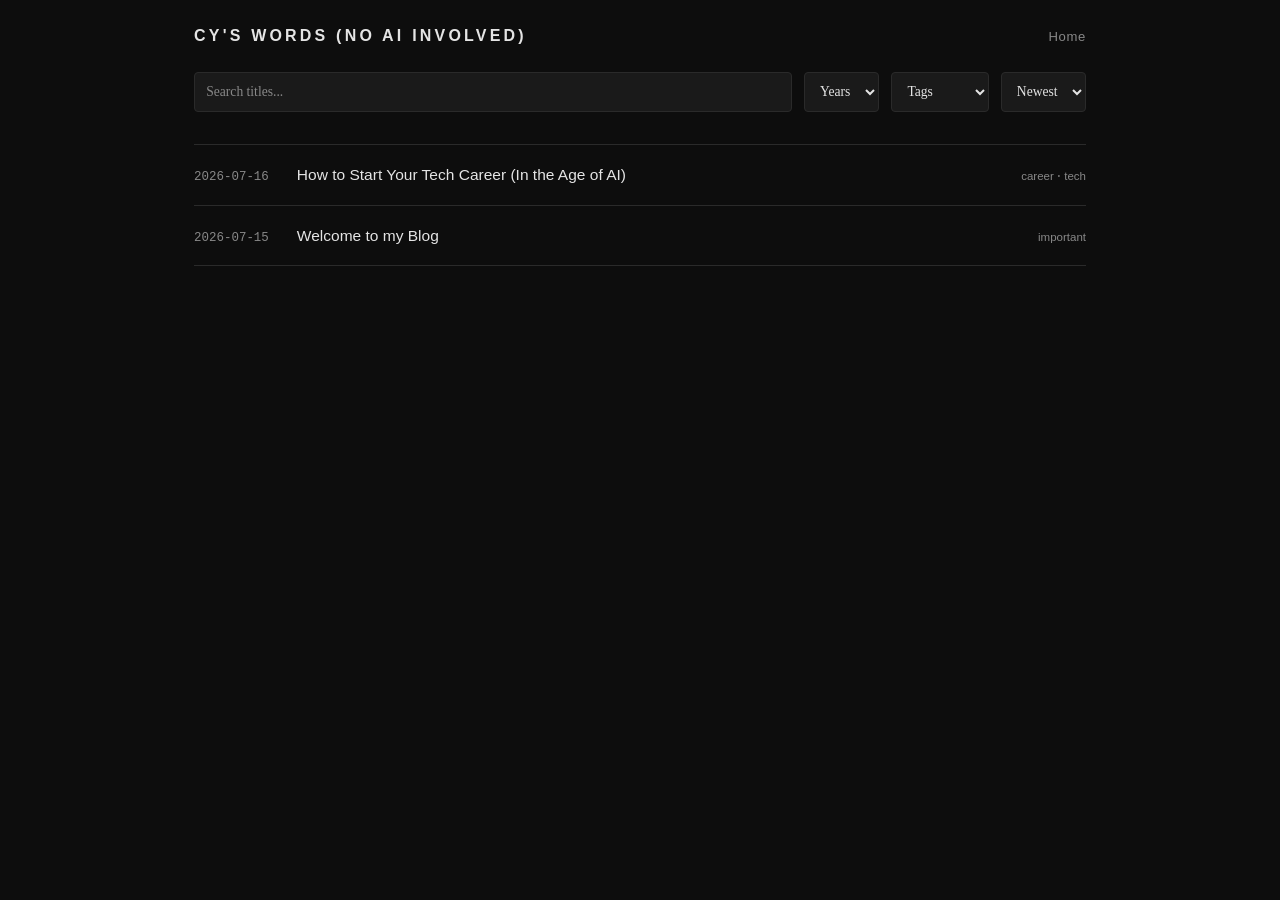
<file: index.html>
<!DOCTYPE html>
<html lang="en">
<head>
    <meta charset="UTF-8">
    <meta name="viewport" content="width=device-width, initial-scale=1.0">
    <title>Chenxi's Blog</title>
    <link rel="stylesheet" href="style.css">
</head>
<body>
    <header class="site-header">
        <div class="container">
            <a href="index.html" class="site-title">CY's Words (No AI Involved)</a>
            <nav><a href="index.html">Home</a></nav>
        </div>
    </header>
    
    <main class="container">
        <div class="controls">
            <input type="search" id="search" placeholder="Search titles..." autocomplete="off">
            <select id="year"><option value="">Years</option></select>
            <select id="tag"><option value="">Tags</option></select>
            <select id="sort">
                <option value="desc">Newest</option>
                <option value="asc">Oldest</option>
            </select>
        </div>
        <div class="post-list" id="post-list">
            <p class="loading">Loading posts...</p>
        </div>
    </main>
    
    <script src="engine.js"></script>
</body>
</html>
</file>
<file: style.css>
:root {
    /* Colour palette */
    --bg: #0d0d0d;
    --field: #1a1a1a;
    --border: #2a2a2a;
    --text: #e4e4e4;
    --muted: #888;
    --bright: #fff;

    /* Error state */
    --error: #ef9a9a;
    --error-border: #5c2c2c;
    --error-bg: #160a0a;

    /* Typography */
    --serif: Georgia, 'Times New Roman', serif;
    --ui: 'Segoe UI', sans-serif;
    --mono: 'Courier New', Courier, monospace;

    /* Layout */
    --page-width: 940px; /* header + list container width */
    --reading-width: 700px; /* post body measure */
    --radius: 4px;
}

*, *::before, *::after {
    box-sizing: border-box;
    margin: 0;
    padding: 0;
}

body {
    background: var(--bg);
    color: var(--text);
    font: 18px/1.75 var(--serif);
    min-height: 100vH;
    display: flex;
    flex-direction: column;
}

a {
    color: var(--text);
    text-decoration: none;
}

a:hover {
    color: var(--bright);
}

.container {
    max-width: var(--page-width);
    width: 100%;
    margin: 0 auto;
    padding: 0 1.5rem;
}

main {
    flex: 1;
    padding: 3rem 0;
}

/* Shared UI-font treatment */
.site-title, .site-header nav a, .post-item-title, .post-item-tags, .post-meta time, .tag, .error {
    font-family: var(--ui), serif;
}

/* Header */
.site-header {
    position: sticky;
    top: 0;
    z-index: 10;
    background: var(--bg);
    padding: 1.25rem 0;;
}

.site-header .container {
    display: flex;
    align-items: center;
    justify-content: space-between;
}

.site-title {
    font-size: 1rem;
    font-weight: 700;
    letter-spacing: .2em;
    text-transform: uppercase;
}

.site-title:hover {
    color: var(--bright);
}

.site-header nav a {
    font-size: .82rem;
    color: var(--muted);
    letter-spacing: .05em;;
}

.site-header nav a:hover {
    color: var(--text);
}

/* Controls (search / filter / sort) */
.controls {
    display: flex;
    gap: .75rem;
    flex-wrap: wrap;
    margin-bottom: 2rem;
}

.controls input, .controls select {
    font: inherit;
    font-size: .85rem;
    color: var(--text);
    background: var(--field);
    border: 1px solid var(--border);
    border-radius: var(--radius);
    padding: .45rem .7rem;
}

.controls input {
    flex: 1;
    min-width: 12rem;
}

.controls input::placeholder {
    color: var(--muted);
}

.controls input:focus, .controls select:focus {
    outline: none;
    border-color: var(--muted);
}

/* Post list (index) */
.post-list {
    border-top: 1px solid var(--border);
}

.post-item {
    display: flex;
    align-items: baseline;
    gap: 1.75rem;
    padding: 1rem 0;
    border-bottom: 1px solid var(--border);
    color: inherit;
}

.post-item-date {
    font-family: var(--mono);
    font-size: .78rem;
    color: var(--muted);
    flex-shrink: 0;
}

.post-item-title {
    flex: 1;
    font-size: .97rem;
}

.post-item-tags {
    font-size: .72rem;
    color: var(--muted);
    white-space: nowrap;
    flex-shrink: 0;
}

/* Post meta */
.post-meta {
    display: flex;
    align-items: center;
    gap: .6rem;
    flex-wrap: wrap;
    margin-bottom: .65rem;
}

.post-meta time {
    font-size: .72rem;
    color: var(--muted);
    letter-spacing: .04em;
}

.tag {
    font-size: .72rem;
    text-transform: uppercase;
    letter-spacing: .08em;
    color: var(--muted);
}

/* Single post */
.post-header {
    padding: 2.5rem 0 1.5rem;
    border-bottom: 1px solid var(--border);
    margin-bottom: 2.5rem;
}

.post-title {
    font-size: 2.8rem;
    font-weight: 400;
    line-height: 1.2;
    letter-spacing: -.02em;
    margin-top: 1rem;
}

/* Post body (rendered Markdown) */
.post-body {
    max-width: var(--reading-width);
}

.post-body h1, .post-body h2, .post-body h3 {
    font-weight: 400;
    line-height: 1.3;
    margin: 2.5rem 0 1rem;
}

.post-body h1 {
    font-size: 2rem;
}

.post-body h2 {
    font-size: 1.55rem;
    border-bottom: 1px solid var(--border);
    padding-bottom: .4rem;
}

.post-body h3 {
    font-size: 1.25rem;
}

.post-body p, .post-body ul, .post-body ol {
    margin-bottom: 1.5rem;
    text-align: justify;
}

.post-body ul, .post-body ol {
    margin-left: 1.75rem;
}

.post-body li {
    margin-bottom: .4rem;
}

.post-body a {
    text-decoration: underline;
    text-underline-offset: 3px;
}

.post-body strong {
    color: var(--bright);
    font-weight: 700;
}

.post-body blockquote {
    border-left: 3px solid var(--muted);
    margin: 2rem 0;
    padding-left: 1.5rem;
    font-style: italic;
    color: var(--muted);
}

/* Inline code - wraps on narrow screens so long tokens never overflow */
.post-body code {
    font-family: var(--mono);
    font-size: .85em;
    background: var(--field);
    border: 1px solid var(--border);
    border-radius: var(--radius);
    padding: .12em .4em;
    overflow-wrap: break-word;
    word-break: break-word;
}

/* Fenced code blocks - long lines scroll inside the block, not the page */
.post-body pre {
    background: var(--field);
    border: 1px solid var(--border);
    border-radius: var(--radius);
    padding: 1rem 1.15rem;
    margin: 1.75rem 0;
    max-width: 100%;
    box-sizing: border-box;
    overflow-x: auto;
    -webkit-overflow-scrolling: touch;
}

.post-body pre code {
    display: block;
    font-size: .82rem;
    line-height: 1.6;
    background: none;
    border: none;
    border-radius: 0;
    padding: 0;
    white-space: pre;
    overflow-wrap: normal;
    word-break: normal;
}

.post-body hr {
    border: none;
    border-top: 1px solid var(--border);
    margin: 2.5rem 0;
}

/* States */
.loading {
    color: var(--muted);
    font-style: italic;
    padding: 3rem 0;
}

.error {
    color: var(--error);
    font-size: .9rem;
    padding: 1.5rem;
    border: 1px solid var(--error-border);
    border-radius: var(--radius);
    background: var(--error-bg);
}
</file>
